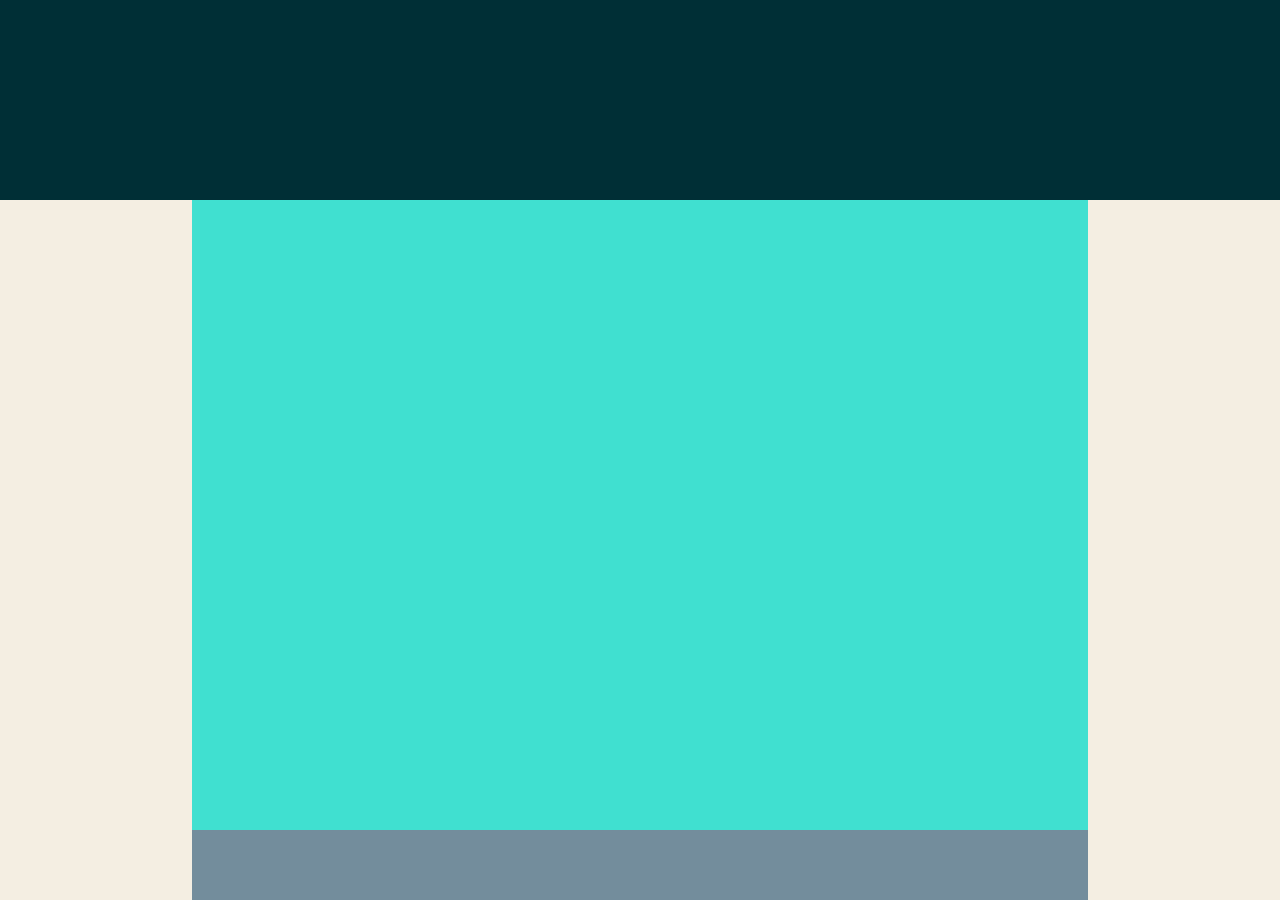
<file: first/index.html>
<!DOCTYPE html>
<html>
<head>
    <meta charset="utf-8" />
    <meta http-equiv="X-UA-Compatible" content="IE=edge">
    <title>Page Title</title>
    <meta name="viewport" content="width=device-width, initial-scale=1">
    <link rel="stylesheet" type="text/css" media="screen" href="index.css" />
</head>
<body>
    <header></header>
    
   <div class="main-container">
       <div class="content"></div>
       <footer></footer>
   </div>
</body>
</html><!-- Put your HTML HERE, make sure to connect your index.css sheet -->
</file>
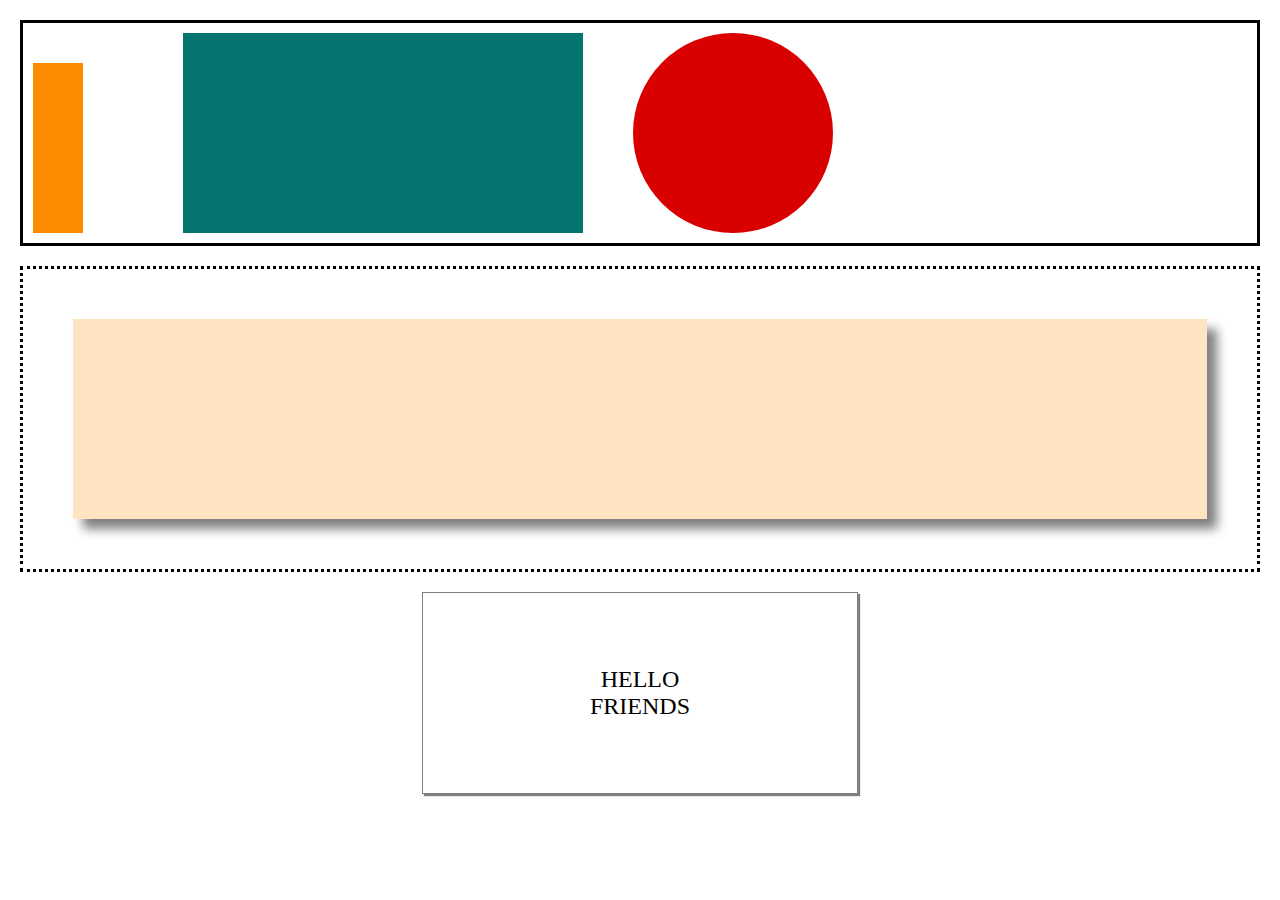
<file: second/index.html>
<!DOCTYPE html>
<html>
<head>
    <meta charset="utf-8" />
    <meta http-equiv="X-UA-Compatible" content="IE=edge">
    <title>Page Title</title>
    <meta name="viewport" content="width=device-width, initial-scale=1">
    <link rel="stylesheet" type="text/css" media="screen" href="index.css" />
</head>
<body>
    <div class = "top-thing">
        <div class = "little-purp"></div>
        <div class = "big-rectangle"></div>
        <div class = "circle"></div>
    </div>
    <div class = "middle-thing">
        <div class = "bigger-rectangle"></div>
    </div>
    <div class = "bottom-thing">
        HELLO<br>FRIENDS</br> 
    </div>
        
</body>
</html>
</file>
<file: first/index.css>
body {
    margin: 0;
}

header {
    height: 200px;
    background-color: #002F36;

}

.main-container {
    height: calc(100vh - 200px);
    background-color: #F4EEE2;
}

.content {
    background-color: turquoise;
    height: 90%;
    width: 70%;
    margin: 0 auto;
}

footer {
    width: 70%;
    height: 10%;
    background-color: #738D9C;
    margin: 0 auto;
}
</file>
<file: second/index.css>
body {
    margin: 0;
    padding: 20px;
}

.top-thing {
    border: 3px solid black;
    height: 200px;
    padding: 10px;
}

.little-purp {
    margin-top: 30px;
    height: 170px;
    width: 50px;
    background-color: #FF8C00;
    float: left;
}

.big-rectangle {
    background-color: #04756F;
    height: 100%;
    width: 400px;
    margin-left: 100px;
    float: left;
}

.circle {
    height: 100%;
    width: 200px;
    background-color:#D90000;
    float: left;
    margin-left: 50px;
    border-radius: 50%;
}  

.middle-thing {
    border: 3px dotted black;
    height: 200px;
    padding: 50px;
    margin-top: 20px;
}

.bigger-rectangle {
    background-color: bisque;
    height: 100%;
    width: 100%;
    margin: 0 auto;
    box-shadow: 10px 10px 10px gray;
}

.bottom-thing {
    border: 1px solid gray; 
    box-shadow: 2px 2px 1px gray;
    height: 200px;
    width: 35%;
    margin: 20px auto;
    display: flex;
    justify-content: center;
    align-items: center;
    text-align: center;
    font: serif;
    font-size: 24px;
}
</file>
